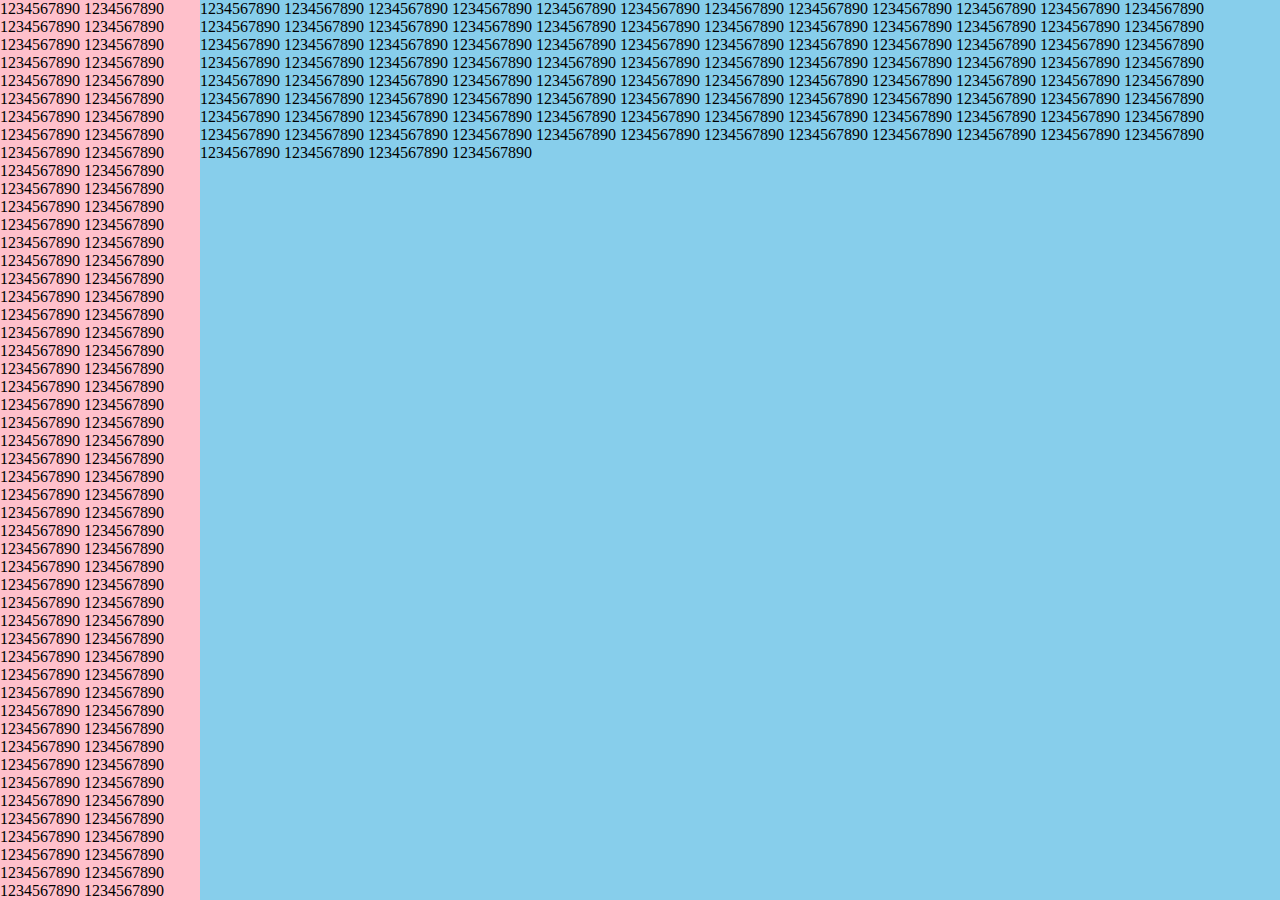
<file: Quest02.CSS/skeleton/layout1.html>
<!DOCTYPE html>
<html>
	<head>
		<meta charset="UTF-8">
		<link rel="stylesheet" href="layout1.css">
	</head>
	<body>
		<aside>
			1234567890 1234567890 1234567890 1234567890 1234567890 1234567890 1234567890 1234567890 1234567890 1234567890
			1234567890 1234567890 1234567890 1234567890 1234567890 1234567890 1234567890 1234567890 1234567890 1234567890
			1234567890 1234567890 1234567890 1234567890 1234567890 1234567890 1234567890 1234567890 1234567890 1234567890
			1234567890 1234567890 1234567890 1234567890 1234567890 1234567890 1234567890 1234567890 1234567890 1234567890
			1234567890 1234567890 1234567890 1234567890 1234567890 1234567890 1234567890 1234567890 1234567890 1234567890
			1234567890 1234567890 1234567890 1234567890 1234567890 1234567890 1234567890 1234567890 1234567890 1234567890
			1234567890 1234567890 1234567890 1234567890 1234567890 1234567890 1234567890 1234567890 1234567890 1234567890
			1234567890 1234567890 1234567890 1234567890 1234567890 1234567890 1234567890 1234567890 1234567890 1234567890
			1234567890 1234567890 1234567890 1234567890 1234567890 1234567890 1234567890 1234567890 1234567890 1234567890
			1234567890 1234567890 1234567890 1234567890 1234567890 1234567890 1234567890 1234567890 1234567890 1234567890
		</aside>

		<div class="main">
			1234567890 1234567890 1234567890 1234567890 1234567890 1234567890 1234567890 1234567890 1234567890 1234567890
			1234567890 1234567890 1234567890 1234567890 1234567890 1234567890 1234567890 1234567890 1234567890 1234567890
			1234567890 1234567890 1234567890 1234567890 1234567890 1234567890 1234567890 1234567890 1234567890 1234567890
			1234567890 1234567890 1234567890 1234567890 1234567890 1234567890 1234567890 1234567890 1234567890 1234567890
			1234567890 1234567890 1234567890 1234567890 1234567890 1234567890 1234567890 1234567890 1234567890 1234567890
			1234567890 1234567890 1234567890 1234567890 1234567890 1234567890 1234567890 1234567890 1234567890 1234567890
			1234567890 1234567890 1234567890 1234567890 1234567890 1234567890 1234567890 1234567890 1234567890 1234567890
			1234567890 1234567890 1234567890 1234567890 1234567890 1234567890 1234567890 1234567890 1234567890 1234567890
			1234567890 1234567890 1234567890 1234567890 1234567890 1234567890 1234567890 1234567890 1234567890 1234567890
			1234567890 1234567890 1234567890 1234567890 1234567890 1234567890 1234567890 1234567890 1234567890 1234567890
		</div>
	</body>
</html>
</file>
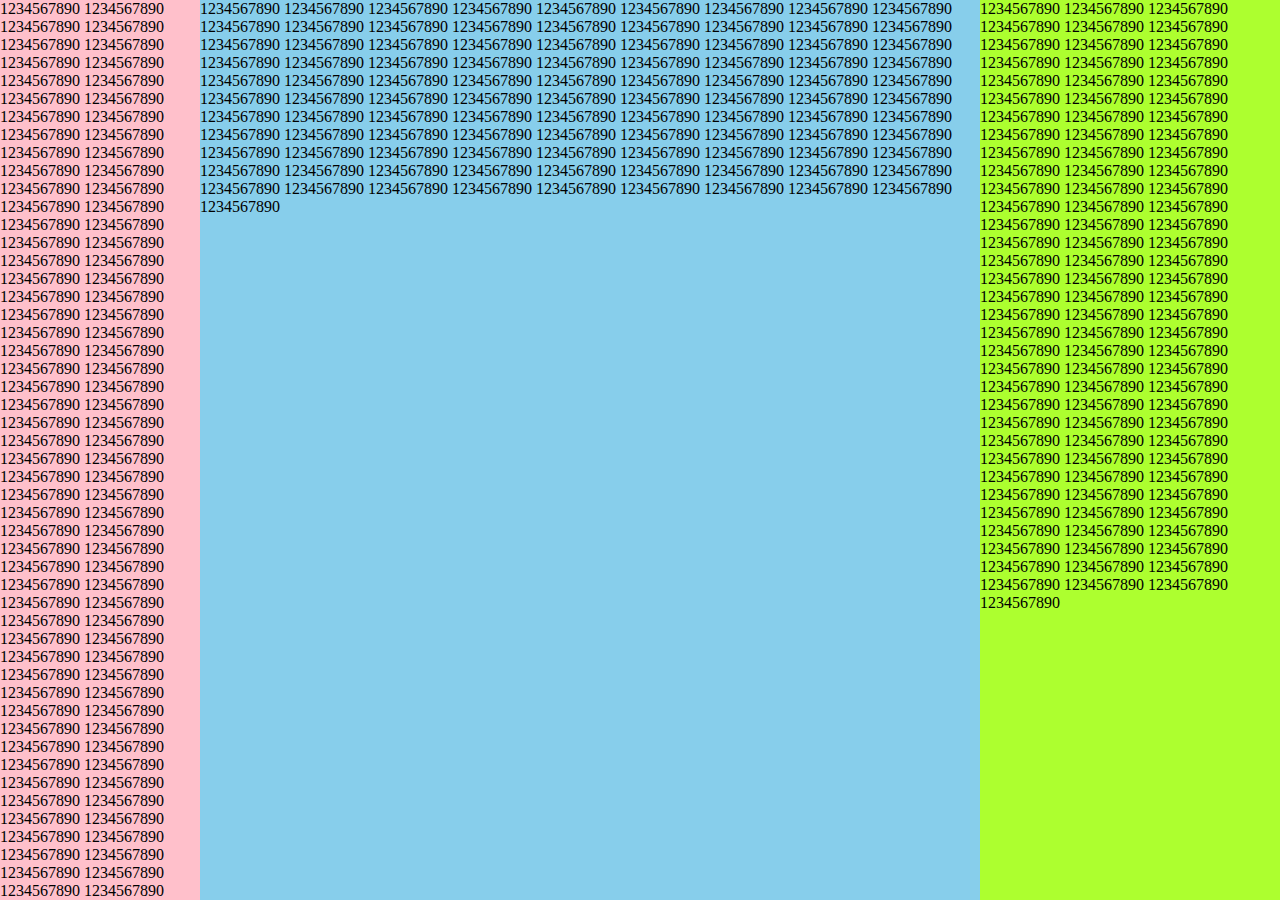
<file: Quest02.CSS/skeleton/layout2.html>
<!DOCTYPE html>
<html>
	<head>
		<meta charset="UTF-8">
		<link rel="stylesheet" href="layout2.css">
	</head>
	<body>
		<aside class="left">
			1234567890 1234567890 1234567890 1234567890 1234567890 1234567890 1234567890 1234567890 1234567890 1234567890
			1234567890 1234567890 1234567890 1234567890 1234567890 1234567890 1234567890 1234567890 1234567890 1234567890
			1234567890 1234567890 1234567890 1234567890 1234567890 1234567890 1234567890 1234567890 1234567890 1234567890
			1234567890 1234567890 1234567890 1234567890 1234567890 1234567890 1234567890 1234567890 1234567890 1234567890
			1234567890 1234567890 1234567890 1234567890 1234567890 1234567890 1234567890 1234567890 1234567890 1234567890
			1234567890 1234567890 1234567890 1234567890 1234567890 1234567890 1234567890 1234567890 1234567890 1234567890
			1234567890 1234567890 1234567890 1234567890 1234567890 1234567890 1234567890 1234567890 1234567890 1234567890
			1234567890 1234567890 1234567890 1234567890 1234567890 1234567890 1234567890 1234567890 1234567890 1234567890
			1234567890 1234567890 1234567890 1234567890 1234567890 1234567890 1234567890 1234567890 1234567890 1234567890
			1234567890 1234567890 1234567890 1234567890 1234567890 1234567890 1234567890 1234567890 1234567890 1234567890
		</aside>

		<div class="main">
			1234567890 1234567890 1234567890 1234567890 1234567890 1234567890 1234567890 1234567890 1234567890 1234567890
			1234567890 1234567890 1234567890 1234567890 1234567890 1234567890 1234567890 1234567890 1234567890 1234567890
			1234567890 1234567890 1234567890 1234567890 1234567890 1234567890 1234567890 1234567890 1234567890 1234567890
			1234567890 1234567890 1234567890 1234567890 1234567890 1234567890 1234567890 1234567890 1234567890 1234567890
			1234567890 1234567890 1234567890 1234567890 1234567890 1234567890 1234567890 1234567890 1234567890 1234567890
			1234567890 1234567890 1234567890 1234567890 1234567890 1234567890 1234567890 1234567890 1234567890 1234567890
			1234567890 1234567890 1234567890 1234567890 1234567890 1234567890 1234567890 1234567890 1234567890 1234567890
			1234567890 1234567890 1234567890 1234567890 1234567890 1234567890 1234567890 1234567890 1234567890 1234567890
			1234567890 1234567890 1234567890 1234567890 1234567890 1234567890 1234567890 1234567890 1234567890 1234567890
			1234567890 1234567890 1234567890 1234567890 1234567890 1234567890 1234567890 1234567890 1234567890 1234567890
		</div>

		<aside class="right">
			1234567890 1234567890 1234567890 1234567890 1234567890 1234567890 1234567890 1234567890 1234567890 1234567890
			1234567890 1234567890 1234567890 1234567890 1234567890 1234567890 1234567890 1234567890 1234567890 1234567890
			1234567890 1234567890 1234567890 1234567890 1234567890 1234567890 1234567890 1234567890 1234567890 1234567890
			1234567890 1234567890 1234567890 1234567890 1234567890 1234567890 1234567890 1234567890 1234567890 1234567890
			1234567890 1234567890 1234567890 1234567890 1234567890 1234567890 1234567890 1234567890 1234567890 1234567890
			1234567890 1234567890 1234567890 1234567890 1234567890 1234567890 1234567890 1234567890 1234567890 1234567890
			1234567890 1234567890 1234567890 1234567890 1234567890 1234567890 1234567890 1234567890 1234567890 1234567890
			1234567890 1234567890 1234567890 1234567890 1234567890 1234567890 1234567890 1234567890 1234567890 1234567890
			1234567890 1234567890 1234567890 1234567890 1234567890 1234567890 1234567890 1234567890 1234567890 1234567890
			1234567890 1234567890 1234567890 1234567890 1234567890 1234567890 1234567890 1234567890 1234567890 1234567890
		</aside>
	</body>
</html>
</file>
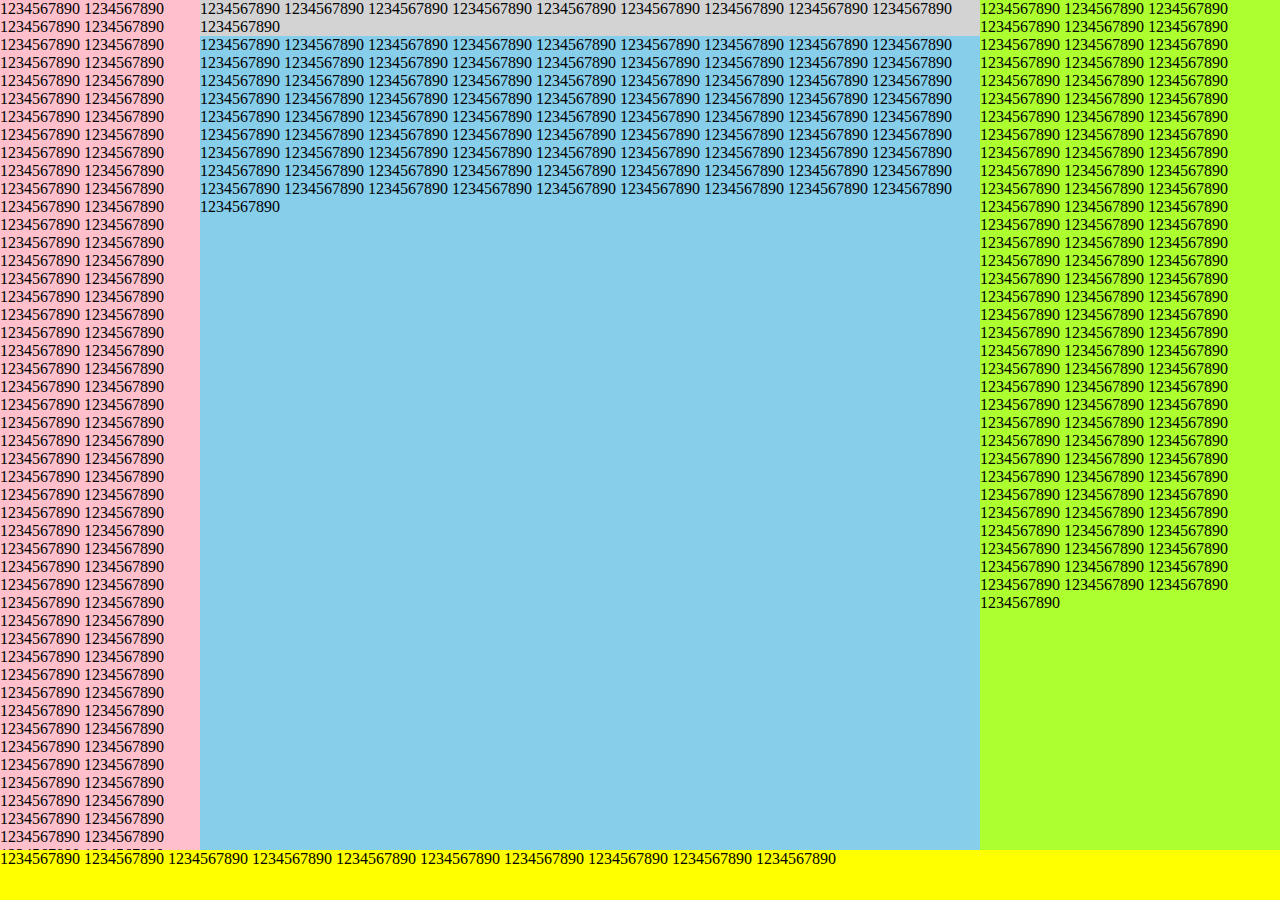
<file: Quest02.CSS/skeleton/layout3.html>
<!DOCTYPE html>
<html>
	<head>
		<meta charset="UTF-8">
		<link rel="stylesheet" href="layout3.css">
	</head>
	<body>
		<section class="contents">
			<aside class="left">
				1234567890 1234567890 1234567890 1234567890 1234567890 1234567890 1234567890 1234567890 1234567890 1234567890
				1234567890 1234567890 1234567890 1234567890 1234567890 1234567890 1234567890 1234567890 1234567890 1234567890
				1234567890 1234567890 1234567890 1234567890 1234567890 1234567890 1234567890 1234567890 1234567890 1234567890
				1234567890 1234567890 1234567890 1234567890 1234567890 1234567890 1234567890 1234567890 1234567890 1234567890
				1234567890 1234567890 1234567890 1234567890 1234567890 1234567890 1234567890 1234567890 1234567890 1234567890
				1234567890 1234567890 1234567890 1234567890 1234567890 1234567890 1234567890 1234567890 1234567890 1234567890
				1234567890 1234567890 1234567890 1234567890 1234567890 1234567890 1234567890 1234567890 1234567890 1234567890
				1234567890 1234567890 1234567890 1234567890 1234567890 1234567890 1234567890 1234567890 1234567890 1234567890
				1234567890 1234567890 1234567890 1234567890 1234567890 1234567890 1234567890 1234567890 1234567890 1234567890
				1234567890 1234567890 1234567890 1234567890 1234567890 1234567890 1234567890 1234567890 1234567890 1234567890
			</aside>

			<div class="main">
				<header>
					1234567890 1234567890 1234567890 1234567890 1234567890 1234567890 1234567890 1234567890 1234567890 1234567890
				</header>

				<section class="inside">
					1234567890 1234567890 1234567890 1234567890 1234567890 1234567890 1234567890 1234567890 1234567890 1234567890
					1234567890 1234567890 1234567890 1234567890 1234567890 1234567890 1234567890 1234567890 1234567890 1234567890
					1234567890 1234567890 1234567890 1234567890 1234567890 1234567890 1234567890 1234567890 1234567890 1234567890
					1234567890 1234567890 1234567890 1234567890 1234567890 1234567890 1234567890 1234567890 1234567890 1234567890
					1234567890 1234567890 1234567890 1234567890 1234567890 1234567890 1234567890 1234567890 1234567890 1234567890
					1234567890 1234567890 1234567890 1234567890 1234567890 1234567890 1234567890 1234567890 1234567890 1234567890
					1234567890 1234567890 1234567890 1234567890 1234567890 1234567890 1234567890 1234567890 1234567890 1234567890
					1234567890 1234567890 1234567890 1234567890 1234567890 1234567890 1234567890 1234567890 1234567890 1234567890
					1234567890 1234567890 1234567890 1234567890 1234567890 1234567890 1234567890 1234567890 1234567890 1234567890
					1234567890 1234567890 1234567890 1234567890 1234567890 1234567890 1234567890 1234567890 1234567890 1234567890
				</section>
			</div>

			<aside class="right">
				1234567890 1234567890 1234567890 1234567890 1234567890 1234567890 1234567890 1234567890 1234567890 1234567890
				1234567890 1234567890 1234567890 1234567890 1234567890 1234567890 1234567890 1234567890 1234567890 1234567890
				1234567890 1234567890 1234567890 1234567890 1234567890 1234567890 1234567890 1234567890 1234567890 1234567890
				1234567890 1234567890 1234567890 1234567890 1234567890 1234567890 1234567890 1234567890 1234567890 1234567890
				1234567890 1234567890 1234567890 1234567890 1234567890 1234567890 1234567890 1234567890 1234567890 1234567890
				1234567890 1234567890 1234567890 1234567890 1234567890 1234567890 1234567890 1234567890 1234567890 1234567890
				1234567890 1234567890 1234567890 1234567890 1234567890 1234567890 1234567890 1234567890 1234567890 1234567890
				1234567890 1234567890 1234567890 1234567890 1234567890 1234567890 1234567890 1234567890 1234567890 1234567890
				1234567890 1234567890 1234567890 1234567890 1234567890 1234567890 1234567890 1234567890 1234567890 1234567890
				1234567890 1234567890 1234567890 1234567890 1234567890 1234567890 1234567890 1234567890 1234567890 1234567890
			</aside>
		</section>

		<footer>
			1234567890 1234567890 1234567890 1234567890 1234567890 1234567890 1234567890 1234567890 1234567890 1234567890
		</footer>
	</body>
</html>
</file>
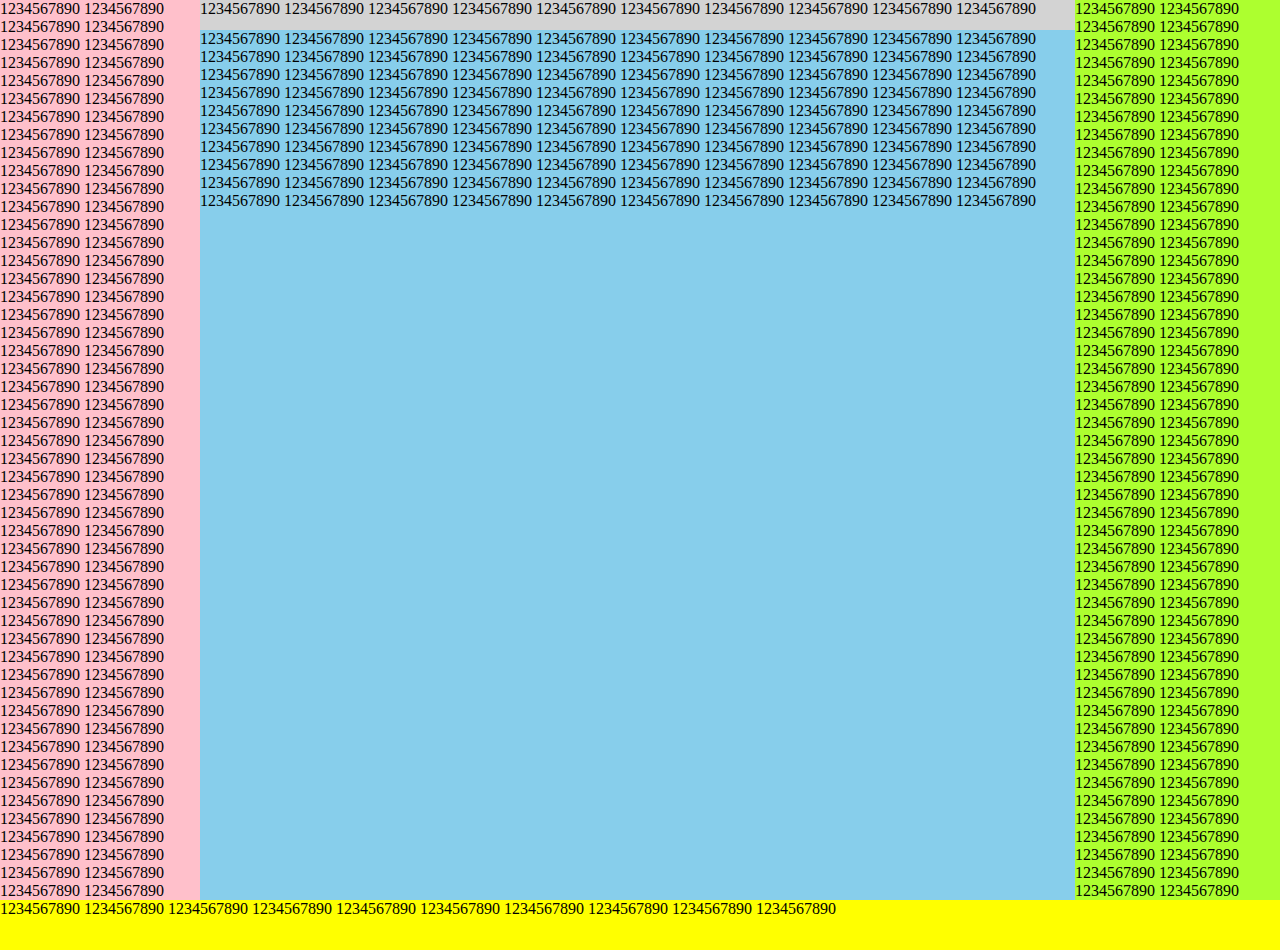
<file: Quest02.CSS/skeleton/layout4.html>
<!DOCTYPE html>
<html>
	<head>
		<meta charset="UTF-8">
		<link rel="stylesheet" href="layout4.css">
	</head>
	<body>
		<section class="contents">
			<aside class="left">
				1234567890 1234567890 1234567890 1234567890 1234567890 1234567890 1234567890 1234567890 1234567890 1234567890
				1234567890 1234567890 1234567890 1234567890 1234567890 1234567890 1234567890 1234567890 1234567890 1234567890
				1234567890 1234567890 1234567890 1234567890 1234567890 1234567890 1234567890 1234567890 1234567890 1234567890
				1234567890 1234567890 1234567890 1234567890 1234567890 1234567890 1234567890 1234567890 1234567890 1234567890
				1234567890 1234567890 1234567890 1234567890 1234567890 1234567890 1234567890 1234567890 1234567890 1234567890
				1234567890 1234567890 1234567890 1234567890 1234567890 1234567890 1234567890 1234567890 1234567890 1234567890
				1234567890 1234567890 1234567890 1234567890 1234567890 1234567890 1234567890 1234567890 1234567890 1234567890
				1234567890 1234567890 1234567890 1234567890 1234567890 1234567890 1234567890 1234567890 1234567890 1234567890
				1234567890 1234567890 1234567890 1234567890 1234567890 1234567890 1234567890 1234567890 1234567890 1234567890
				1234567890 1234567890 1234567890 1234567890 1234567890 1234567890 1234567890 1234567890 1234567890 1234567890
			</aside>

			<div class="main">
				<header>
					1234567890 1234567890 1234567890 1234567890 1234567890 1234567890 1234567890 1234567890 1234567890 1234567890
				</header>

				<section class="inside">
					1234567890 1234567890 1234567890 1234567890 1234567890 1234567890 1234567890 1234567890 1234567890 1234567890
					1234567890 1234567890 1234567890 1234567890 1234567890 1234567890 1234567890 1234567890 1234567890 1234567890
					1234567890 1234567890 1234567890 1234567890 1234567890 1234567890 1234567890 1234567890 1234567890 1234567890
					1234567890 1234567890 1234567890 1234567890 1234567890 1234567890 1234567890 1234567890 1234567890 1234567890
					1234567890 1234567890 1234567890 1234567890 1234567890 1234567890 1234567890 1234567890 1234567890 1234567890
					1234567890 1234567890 1234567890 1234567890 1234567890 1234567890 1234567890 1234567890 1234567890 1234567890
					1234567890 1234567890 1234567890 1234567890 1234567890 1234567890 1234567890 1234567890 1234567890 1234567890
					1234567890 1234567890 1234567890 1234567890 1234567890 1234567890 1234567890 1234567890 1234567890 1234567890
					1234567890 1234567890 1234567890 1234567890 1234567890 1234567890 1234567890 1234567890 1234567890 1234567890
					1234567890 1234567890 1234567890 1234567890 1234567890 1234567890 1234567890 1234567890 1234567890 1234567890 
				</section>
			</div>

			<aside class="right">
				1234567890 1234567890 1234567890 1234567890 1234567890 1234567890 1234567890 1234567890 1234567890 1234567890
				1234567890 1234567890 1234567890 1234567890 1234567890 1234567890 1234567890 1234567890 1234567890 1234567890
				1234567890 1234567890 1234567890 1234567890 1234567890 1234567890 1234567890 1234567890 1234567890 1234567890
				1234567890 1234567890 1234567890 1234567890 1234567890 1234567890 1234567890 1234567890 1234567890 1234567890
				1234567890 1234567890 1234567890 1234567890 1234567890 1234567890 1234567890 1234567890 1234567890 1234567890
				1234567890 1234567890 1234567890 1234567890 1234567890 1234567890 1234567890 1234567890 1234567890 1234567890
				1234567890 1234567890 1234567890 1234567890 1234567890 1234567890 1234567890 1234567890 1234567890 1234567890
				1234567890 1234567890 1234567890 1234567890 1234567890 1234567890 1234567890 1234567890 1234567890 1234567890
				1234567890 1234567890 1234567890 1234567890 1234567890 1234567890 1234567890 1234567890 1234567890 1234567890
				1234567890 1234567890 1234567890 1234567890 1234567890 1234567890 1234567890 1234567890 1234567890 1234567890
			</aside>
		</section>

		<footer>
			1234567890 1234567890 1234567890 1234567890 1234567890 1234567890 1234567890 1234567890 1234567890 1234567890
		</footer>
	</body>
</html>
</file>
<file: Quest02.CSS/skeleton/layout1.css>
body {
					position: absolute;
					left: 0;
					top: 0;
					width: 100%;
					height: 100%;
					margin: 0;
					padding: 0;
				}

		aside {
					background-color: pink;
					width: 200px;
					float:left;
					height:100%;
					display: inline;
					overflow: hidden;
				}

	  .main {
					background-color: skyblue;
					width: calc(100%-200px);
					height:100%;
					position:absolute;
					display: inline-block;
				}
</file>
<file: Quest02.CSS/skeleton/layout2.css>
body {
      position: absolute;
      left: 0;
      top: 0;
      width: 100%;
      height: 100%;
      margin: 0;
      padding: 0;
      }

.main {
      background-color: skyblue;
      height:100%;
      left:200px;
      right:300px;
      display: table-cell;
      overflow:auto;

    }

.left {
      background-color: pink;
      width: 200px;
      height:100%;
      display: table-cell;
      overflow:hidden;
    }

.right {
      background-color: greenyellow;
      width: 300px;
      height:100%;
      display: table-cell;
      overflow:auto;
    }
</file>
<file: Quest02.CSS/skeleton/layout3.css>
body {
					position: absolute;
					left: 0;
					top: 0;
					width: 100%;
					height: 100%;
					margin: 0;
					padding: 0;
				}

		.contents {
					position:absolute;
					width: 100%;
					top:0;
					bottom:50px;


				}

		.main {
					background-color: skyblue;
					display: inline-block;
					position:absolute;
					height:100%;
					left:200px;
					right:300px;

					overflow:auto;
				}

	.main header {
					background-color: lightgray;
					position: fixed;
					left:200px;
					right:300px;
					top:0;
					width: 100%
					height: 30px;
					overflow:auto;

				}

	.left {
					background-color: pink;
					width: 200px;
					height:100%;

					display: inline-block;
					overflow:hidden;
				}

	.right {
					background-color: greenyellow;
					width: 300px;
					right:0;
					height:100%;

					display: inline-block;
					position:absolute;
					overflow:auto;
				}

	footer {
					background-color: yellow;
					position:fixed;
					left:0;
					bottom:0;
					height: 50px;
					width: 100%

				}
</file>
<file: Quest02.CSS/skeleton/layout4.css>
body {
					position: absolute;
					left: 0;
					top: 0;
					width: 100%;
					height: 100%;
					margin: 0;
					padding: 0;
				}

	.contents {
					width:100%;
					height: :calc(100%-50px);
					display: flex;
					flex-direction: :row;
				}

	.main {
					background-color: skyblue;
					flex-basis:100%
				}

	.main header {
					background-color: lightgray;
					height: 30px;
					overflow: hidden;
				}

	.left {
					background-color: pink;
					flex-basis: 200px;
					flex-shrink: 0;
					overflow: hidden;
				}

	.right {
					background-color: greenyellow;
					flex-basis: 300px;
					flex-shrink: :0;
					overflow: :hidden
				}

	footer {
				background-color: yellow;
				height: 50px;
				flex-shrink: 0;
				}
</file>
